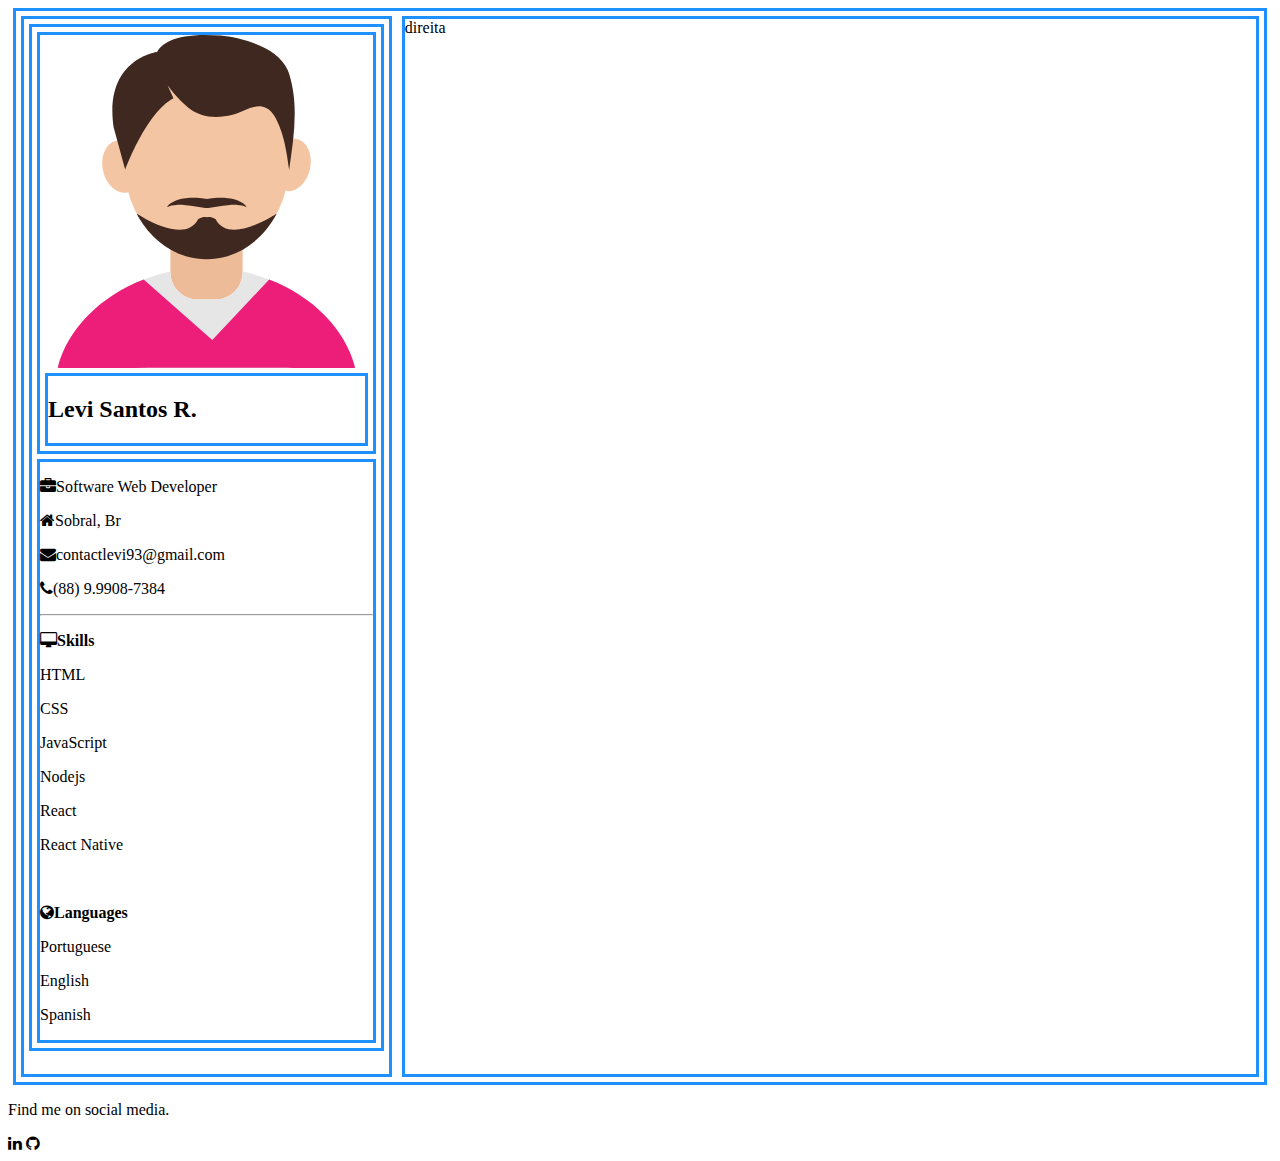
<file: index.html>
<!DOCTYPE hmtl>
<html lang="en">

<head>
    <meta charset="UTF-8">
    <meta name="viewport" content="width=device-width, initial-scale=1.0">
    <meta http-equiv="X-UA-Compatible" content="ie=edge">
    <title>Levi Santos Rocha</title>
    <link rel="stylesheet" href="./style.css">
    <link rel="stylesheet" href="https://cdnjs.cloudflare.com/ajax/libs/font-awesome/4.7.0/css/font-awesome.min.css">

</head>

<body>

    <!-- Page Container -->
    <div class="my-content">
        <div class="leftside">
            <div class="card-effect">
                    <div class="my-display-container">
                        <img src="./img/avatat.svg" alt="Avatar">
                        <div class="grid-photo-text">
                            <h2>Levi Santos R.</h2>
                        </div>
                    </div>
                    <div class="my-container">
                        <p><i class="fa fa-briefcase"></i>Software Web Developer</p>
                        <p><i class="fa fa-home"></i>Sobral, Br</p>
                        <p><i class="fa fa-envelope"></i>contactlevi93@gmail.com</p>
                        <p><i class="fa fa-phone"></i>(88) 9.9908-7384</p>

                        <hr>

                        <p class="section-paragraphs"><b><i class="fa fa-desktop"></i>Skills</b></p>

                        <p>HTML</p>
                        <p>CSS</p>
                        <p>JavaScript</p>
                        <p>Nodejs</p>
                        <p>React</p>
                        <p>React Native </p>

                        <br>

                        <p class="section-paragraphs"><b><i class="fa fa-globe"></i>Languages</b></p>
                        <p>Portuguese</p>
                        <p>English</p>
                        <p>Spanish</p>
                    </div>
                </div> <br>
        </div>
        <div class="rigthside">
            direita
        </div>
    </div>  

    <footer class="my-footer">
        <p>Find me on social media.</p>
        <i class="fa fa-linkedin"></i>
        <i class="fa fa-github"></i>
    </footer>
</body>

</html>
</file>
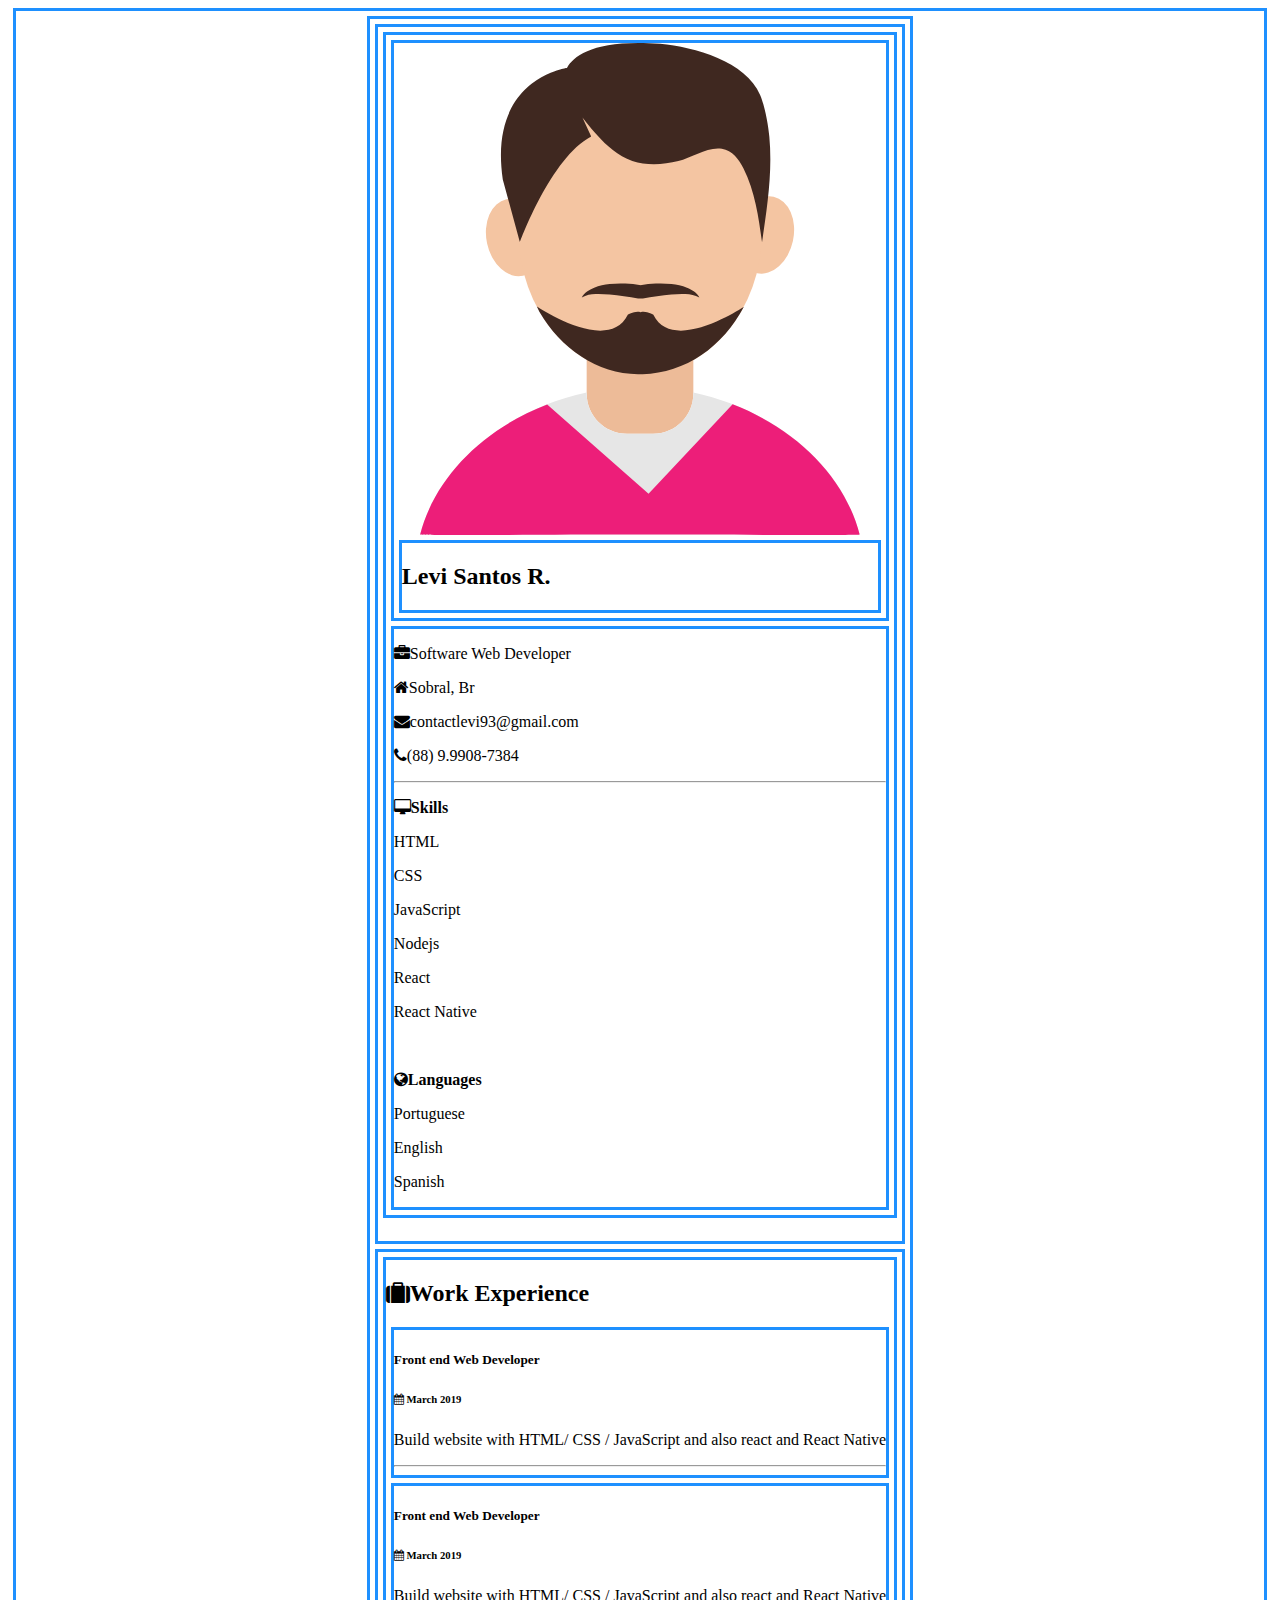
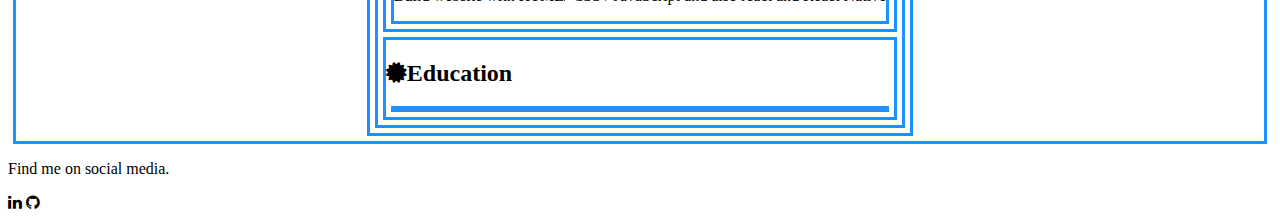
<file: index-levi.html>
<!DOCTYPE hmtl>
<html lang="en">

<head>
    <meta charset="UTF-8">
    <meta name="viewport" content="width=device-width, initial-scale=1.0">
    <meta http-equiv="X-UA-Compatible" content="ie=edge">
    <title>Levi Santos Rocha</title>
    <link rel="stylesheet" href="./style.css">
    <link rel="stylesheet" href="https://cdnjs.cloudflare.com/ajax/libs/font-awesome/4.7.0/css/font-awesome.min.css">

</head>

<body class="body-background">

    <!-- Page Container -->
    <div class="my-content">

        <!-- The Grid -->
        <div class="my-grid">

            <!-- Left Column -->
            <div class="my-third" id="left-column">

                <div class="card-effect">
                    <div class="my-display-container">
                        <img src="./img/avatat.svg" alt="Avatar">
                        <div class="grid-photo-text">
                            <h2>Levi Santos R.</h2>
                        </div>
                    </div>
                    <div class="my-container">
                        <p><i class="fa fa-briefcase"></i>Software Web Developer</p>
                        <p><i class="fa fa-home"></i>Sobral, Br</p>
                        <p><i class="fa fa-envelope"></i>contactlevi93@gmail.com</p>
                        <p><i class="fa fa-phone"></i>(88) 9.9908-7384</p>

                        <hr>

                        <p class="section-paragraphs"><b><i class="fa fa-desktop"></i>Skills</b></p>

                        <p>HTML</p>
                        <p>CSS</p>
                        <p>JavaScript</p>
                        <p>Nodejs</p>
                        <p>React</p>
                        <p>React Native </p>

                        <br>

                        <p class="section-paragraphs"><b><i class="fa fa-globe"></i>Languages</b></p>
                        <p>Portuguese</p>
                        <p>English</p>
                        <p>Spanish</p>
                    </div>
                </div> <br>



            </div>
            <!--End of Left Column-->

            <!-- Right Column -->
            <div class="my-two-third" id="right-column">

                <div class="my-container card-effect">
                    <h2><i class="fa fa-suitcase"></i>Work Experience</h2>

                    <div class="my-container">
                        <h5>Front end Web Developer</h5>
                        <h6><i class="fa fa-calendar"></i> March 2019</h6>
                        <p>Build website with HTML/ CSS / JavaScript and also react and React Native</p>

                        <hr>

                    </div>

                    <div class="my-container">
                        <h5>Front end Web Developer</h5>
                        <h6><i class="fa fa-calendar"></i> March 2019</h6>
                        <p>Build website with HTML/ CSS / JavaScript and also react and React Native</p>
                    </div>
                </div>
                <div class="my-container card-effect education">
                    <h2><i class="fa fa-certificate"></i>Education</h2>

                    <div class="my-container card-effect ">

                    </div>
                </div>
            </div><!--End of two third-->
        </div>
    </div>

    <footer class="my-container">
        <p>Find me on social media.</p>
        <i class="fa fa-linkedin"></i>
        <i class="fa fa-github"></i>
    </footer>
</body>

</html>
</file>
<file: style.css>
div {
    border: solid 3px dodgerblue;
    margin: 5px;
}

.my-content {
    display: flex;
    flex-direction: row;
    justify-content: space-around;
}

.leftside {
    width: 30%;
}

.rigthside {
    width: 70%;
}
</file>
